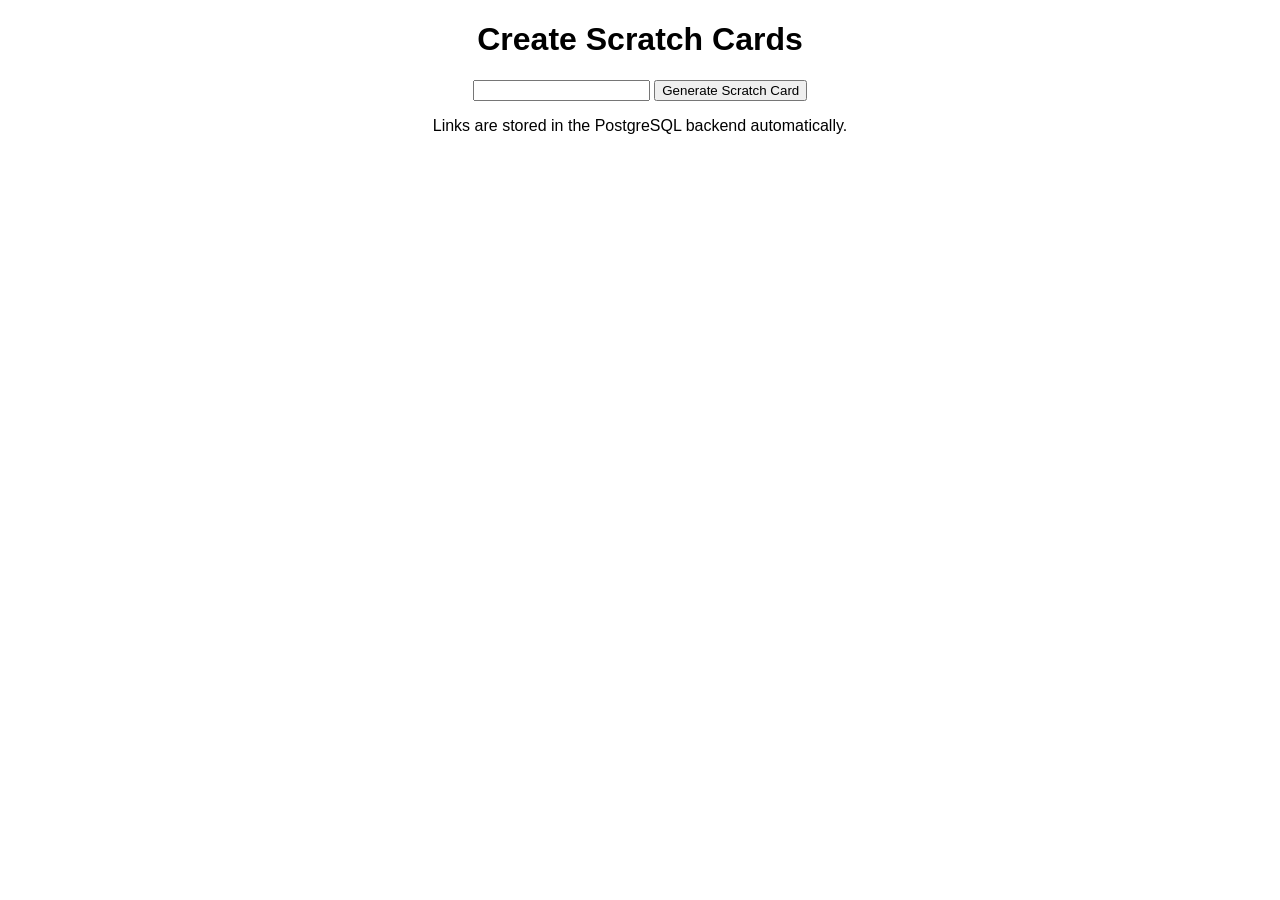
<file: templates/index.html>
<!DOCTYPE html>
<html>
<head>
    <title>Scratch Card Generator</title>
    <link rel="stylesheet" href="/static/style.css">
</head>
<body>
    <h1>Create Scratch Cards</h1>

    <form method="POST">
        <input type="text" name="card_name" required>
        <button type="submit">Generate Scratch Card</button>
    </form>

    <p>Links are stored in the PostgreSQL backend automatically.</p>
</body>
</html>
</file>
<file: static/style.css>
body {
    font-family: Arial, sans-serif;
    text-align: center;
}

.card-container {
    position: relative;
    width: 300px;
    height: 100px;
    margin: auto;
    user-select: none;
}

#reward {
    position: absolute;
    width: 100%;
    height: 100%;
    background: gold;
    display: flex;
    align-items: center;
    justify-content: center;
    font-size: 26px;
    font-weight: bold;
}

canvas {
    position: absolute;
    top: 0;
    left: 0;
    touch-action: none;
}
</file>
